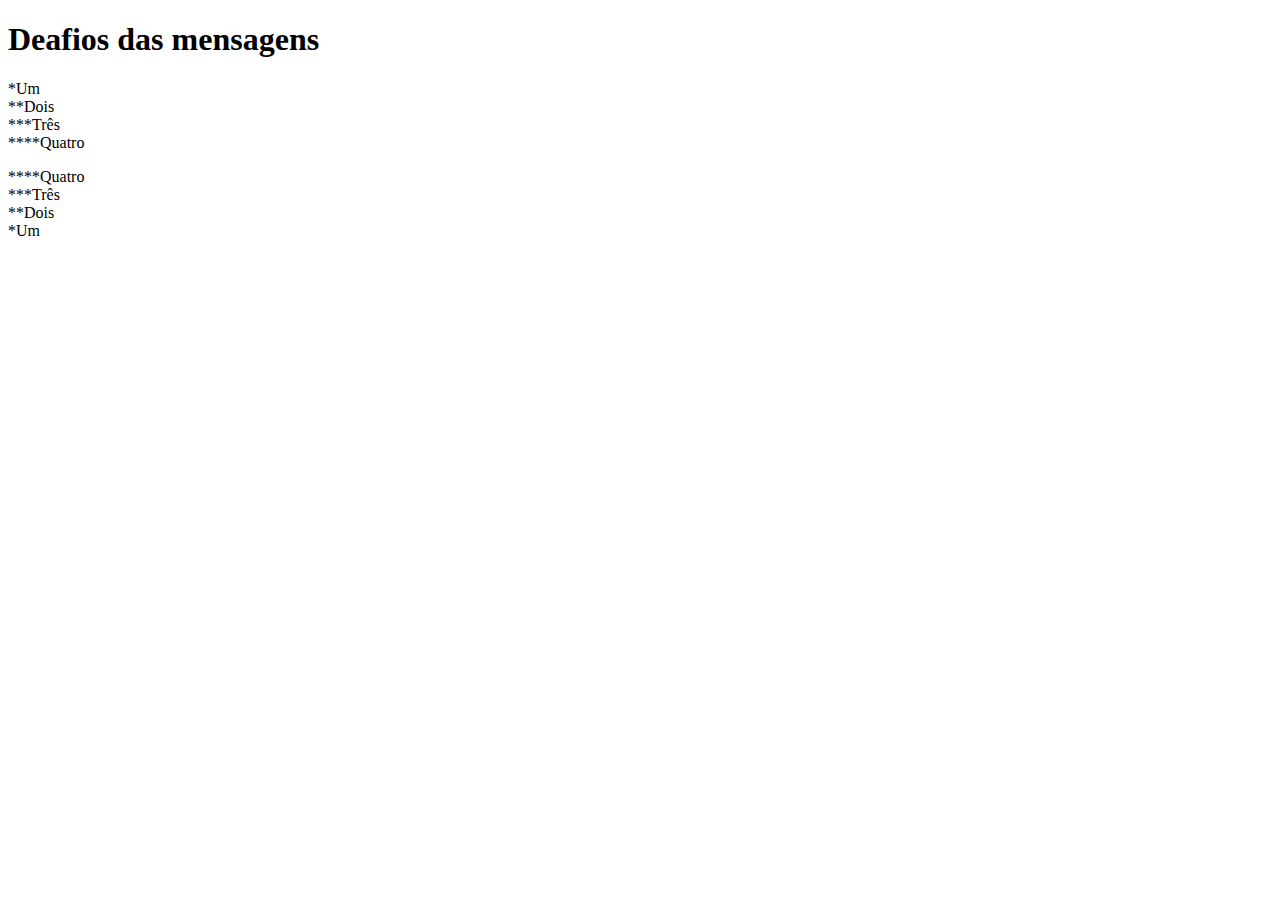
<file: desafio001/index.html>
<!DOCTYPE html>
<html lang="pt-br">

<head>
    <meta charset="UTF-8">
    <meta name="viewport" content="width=device-width, initial-scale=1.0">
    <title>Desafio 01</title>
</head>

<body>
    <h1>Deafios das mensagens</h1>
    <p>*Um <br> **Dois <br> ***Três <br>****Quatro</p>
    <p>****Quatro <br>***Três <br>**Dois <br>*Um</p>
</body>

</html>
</file>
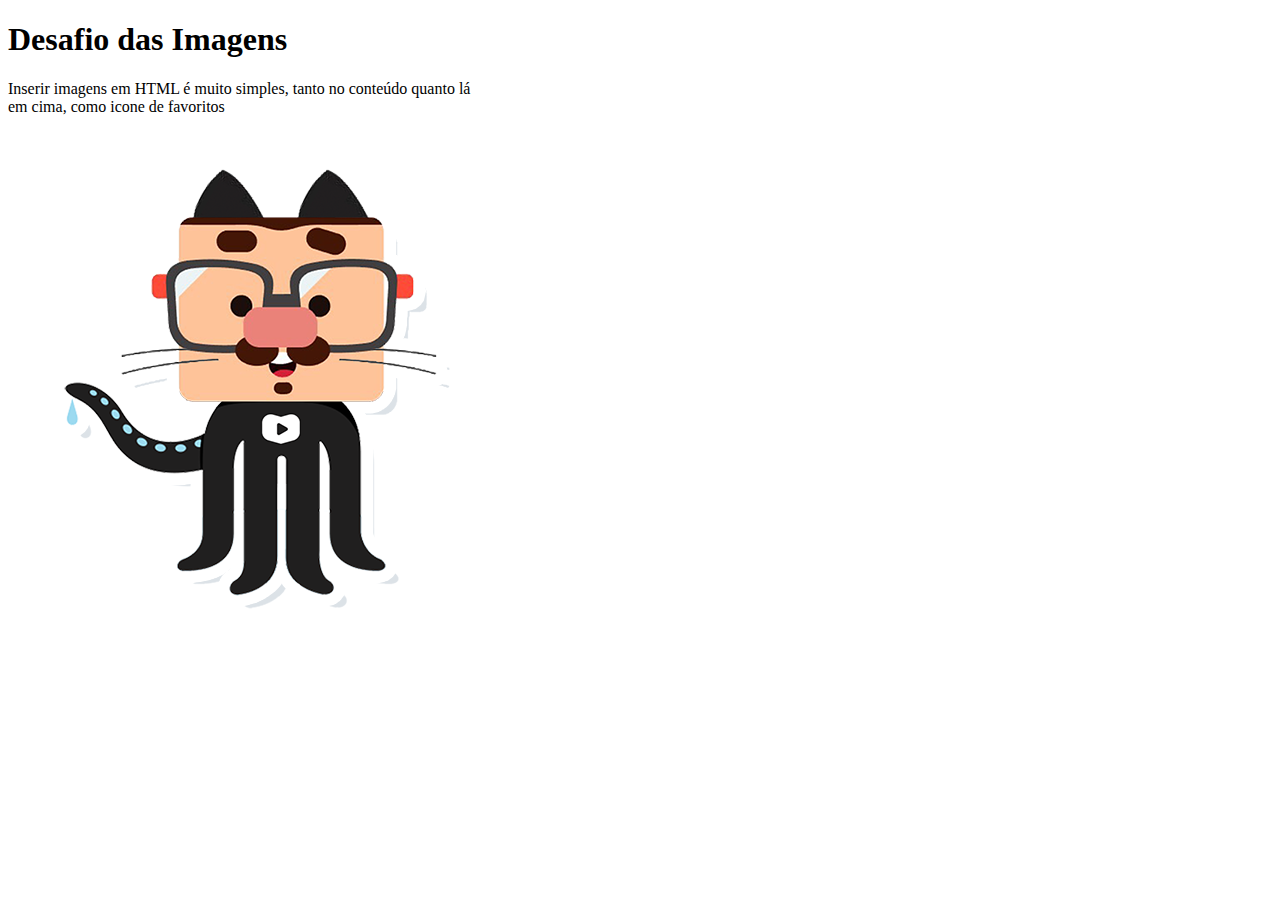
<file: desafio002/index.html>
<!DOCTYPE html>
<html lang="pt-br">

<head>
    <meta charset="UTF-8">
    <meta name="viewport" content="width=device-width, initial-scale=1.0">
    <title>Desafio002</title>
    <link rel="shortcut icon" href="./imagens/favicon.ico" type="image/x-icon">
</head>

<body>
    <h1>Desafio das Imagens</h1>
    <p>Inserir imagens em HTML é muito simples, tanto no conteúdo quanto lá <br> em cima, como icone de favoritos</p>
    <img src="./imagens/github-g.png" alt="Imagem do polvo guanabara">
</body>

</html>
</file>
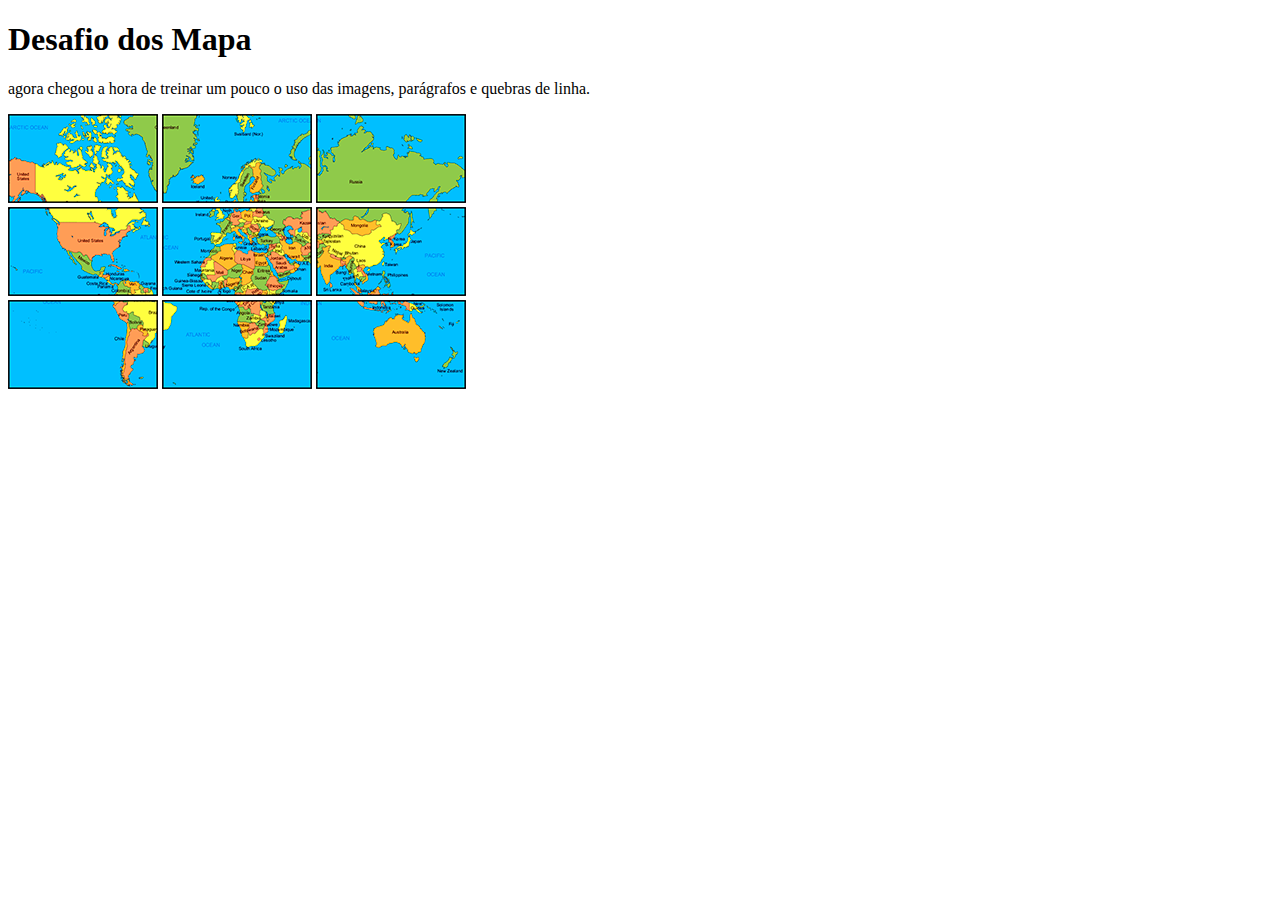
<file: desafio003/index.html>
<!DOCTYPE html>
<html lang="pt-br">
    
<head>
    <meta charset="UTF-8">
    <meta name="viewport" content="width=device-width, initial-scale=1.0">
    <title>Desafio003</title>
</head>

<body>
    <h1>Desafio dos Mapa</h1>
    <p>agora chegou a hora de treinar um pouco o uso das imagens, parágrafos e quebras de linha.</p>
    <p><img src="./imagens/mapa03.png" alt="1º da primeira linha"> <img src="./imagens/mapa07.png" alt="2º da priemira linha"> <img src="./imagens/mapa05.png" alt="3º da primeira linha"> <br> <img src="./imagens/mapa09.png" alt="1º da segunda linha"> <img src="./imagens/mapa01.png" alt="2º da segunda linha"> <img src="./imagens/mapa08.png" alt="3º da segunda linha"> <br> <img src="./imagens/mapa06.png" alt="1º terceira linha"> <img src="./imagens/mapa02.png" alt="2º terceira linha"> <img src="./imagens/mapa04.png" alt="3º terceira linha"></p>
   
</body>

</html>
</file>
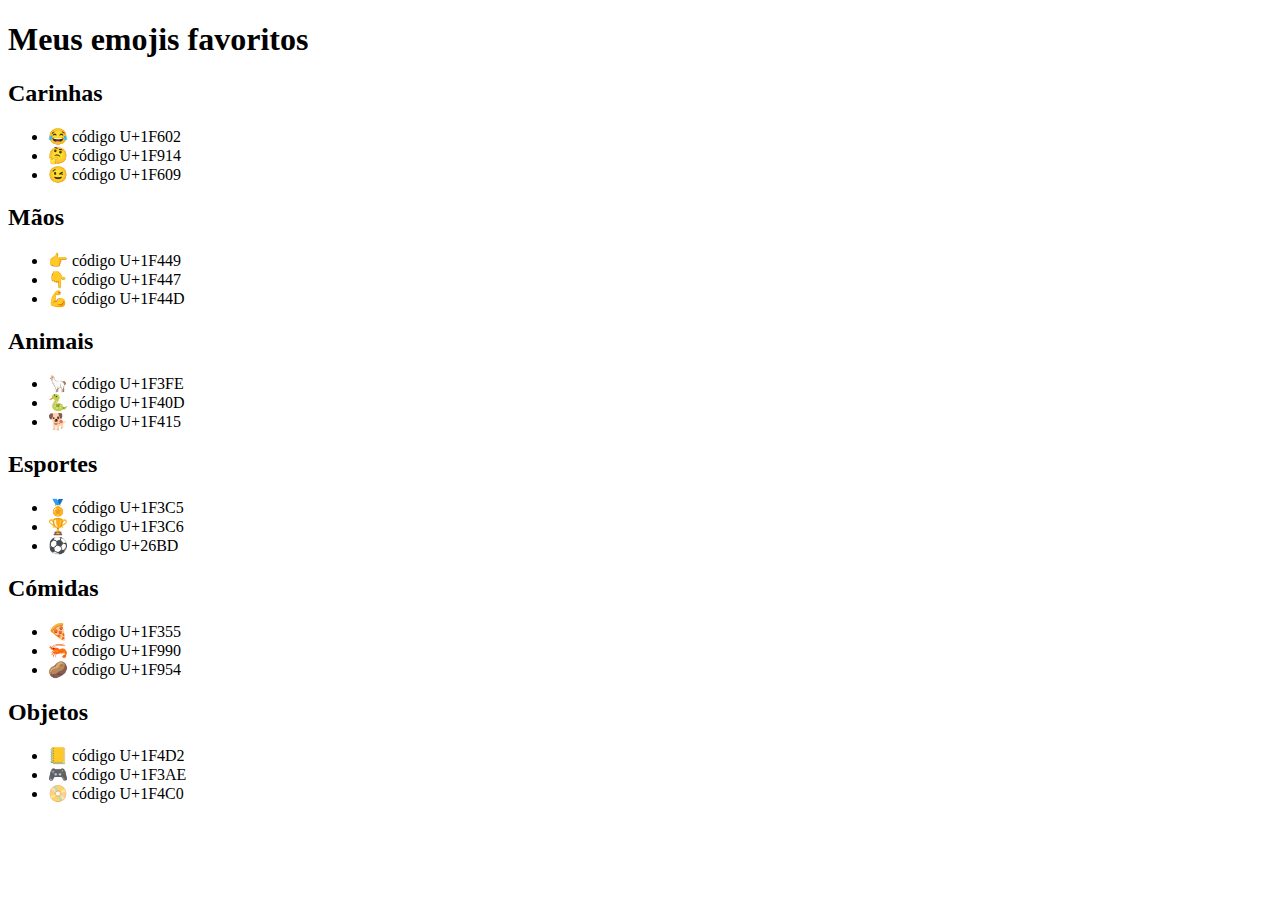
<file: desafio004/index.html>
<!DOCTYPE html>
<html lang="pt-br">

<head>
    <meta charset="UTF-8">
    <meta name="viewport" content="width=device-width, initial-scale=1.0">
    <title>Desafio004</title>
</head>

<body>
    <h1>Meus emojis favoritos</h1>
    <h2>Carinhas</h2>
    <ul type="disc">
        <li>&#x1F602; código U+1F602</li>
        <li>&#x1F914; código U+1F914</li>
        <li>&#x1F609; código U+1F609</li>
    </ul>

    <h2>Mãos</h2>
    <ul type="disc">
        <li>&#x1F449; código U+1F449</li>
        <li>&#x1F447; código U+1F447</li>
        <li>&#x1F4AA; código U+1F44D</li>
    </ul>

    <h2>Animais</h2>
    <ul type="disc">
        <li>&#x1F999; código U+1F3FE</li>
        <li>&#x1F40D; código U+1F40D</li>
        <li>&#x1F415; código U+1F415</li>
    </ul>

    <h2>Esportes</h2>
    <ul type="disc">
        <li>&#x1F3C5; código U+1F3C5</li>
        <li>&#x1F3C6; código U+1F3C6</li>
        <li>&#x26BD; código U+26BD</li>
    </ul>

    <h2>Cómidas</h2>
    <ul type="disc">
        <li>&#x1F355; código U+1F355</li>
        <li>&#x1F990; código U+1F990</li>
        <li>&#x1F954; código U+1F954</li>
    </ul>

    <h2>Objetos</h2>
    <ul type="disc">
        <li>&#x1F4D2; código U+1F4D2</li>
        <li>&#x1F3AE; código U+1F3AE</li>
        <li>&#x1F4C0; código U+1F4C0</li>
    </ul>
</body>

</html>
</file>
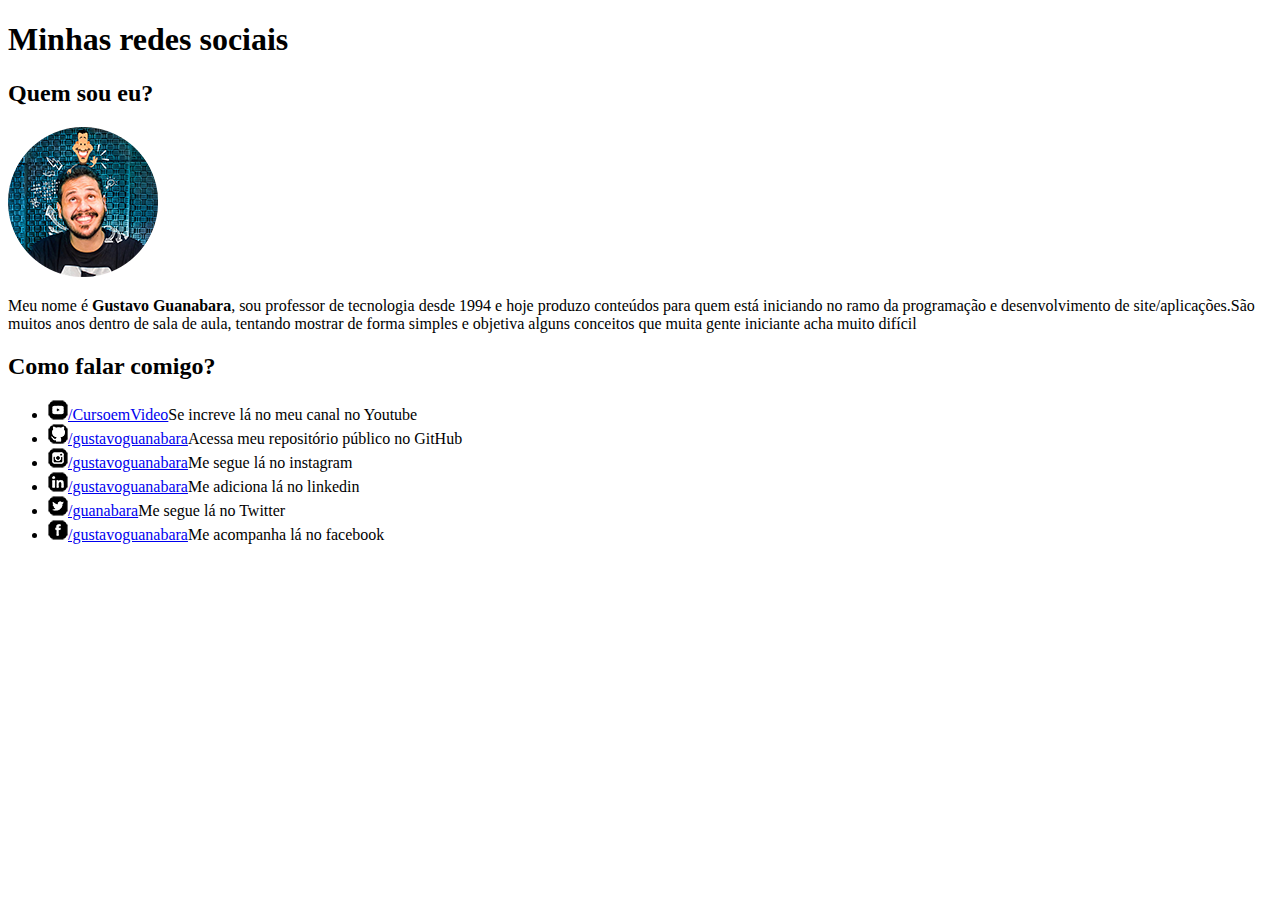
<file: desafio005/index.html>
<!DOCTYPE html>
<html lang="pt-br">

<head>
    <meta charset="UTF-8">
    <meta name="viewport" content="width=device-width, initial-scale=1.0">
    <title>Desafio005</title>
</head>

<body>
    <h1>Minhas redes sociais</h1>
    <h2>Quem sou eu?</h2>
    <p><img src="./imagens/foto-perfil-guanabara.png" alt="Foto do guanabara"></p>
    <p>Meu nome é <strong>Gustavo Guanabara</strong>, sou professor de tecnologia desde 1994 e hoje produzo conteúdos para quem está iniciando no ramo da programação e desenvolvimento de site/aplicações.São muitos anos dentro de sala de aula, tentando mostrar de forma simples e objetiva alguns conceitos que muita gente iniciante acha muito difícil</p>
    
    <h2>Como falar comigo?</h2>
    <p>
        <ul type="disc">
            <li><img src="./imagens/icone-youtube.png" alt="icone do yotube"><a href="https://www.youtube.com/@CursoemVideo" target="_blank">/CursoemVideo</a>Se increve lá no meu canal no Youtube</li>
            <li><img src="./imagens/icone-github.png" alt="icone github"><a href="https://github.com/gustavoguanabara" target="_blank">/gustavoguanabara</a>Acessa meu repositório público no GitHub</li>
            <li><img src="./imagens/icone-instagram.png" alt="Icone icone-instagram"><a href="https://www.instagram.com/gustavoguanabara/" target="_blank">/gustavoguanabara</a>Me segue lá no instagram</li>
            <li><img src="./imagens/icone-linkedin.png" alt="icone linkedin"><a href="https://www.linkedin.com/in/guanabara/?originalSubdomain=br" target="_blank">/gustavoguanabara</a>Me adiciona lá no linkedin</li>
            <li><img src="./imagens/icone-twitter.png" alt="icone twitter"><a href="https://twitter.com/guanabara" target="_blank">/guanabara</a>Me segue lá no Twitter</li>
            <li><img src="imagens/icone-facebook.png" alt="icone facebbok"><a href="https://www.facebook.com/gustavoguanabara/?locale=pt_BR" target="_blank">/gustavoguanabara</a>Me acompanha lá no facebook</li>
        </ul>
    </p>
</body>

</html>
</file>
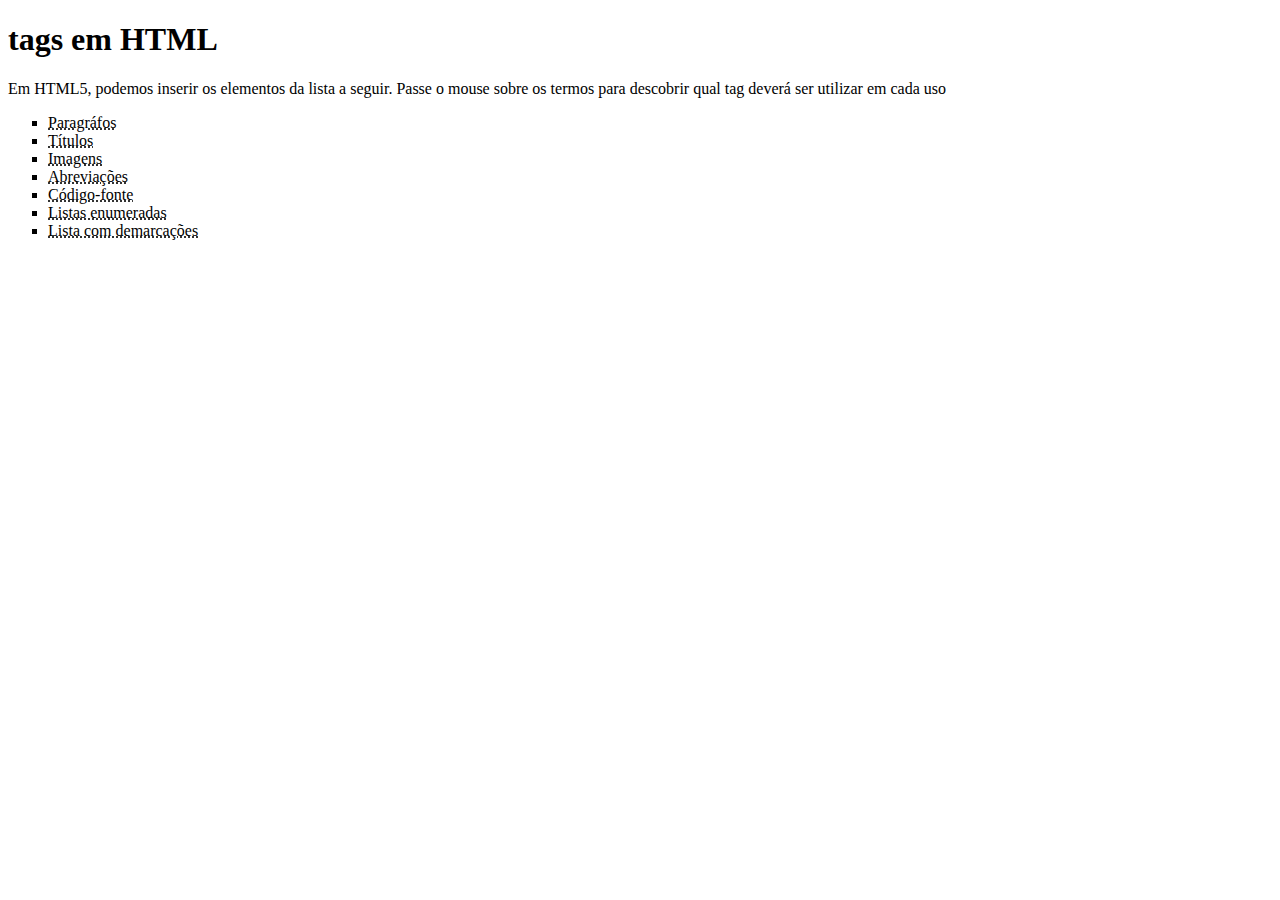
<file: desafio006/index.html>
<!DOCTYPE html>
<html lang="pt-br">

<head>
    <meta charset="UTF-8">
    <meta name="viewport" content="width=device-width, initial-scale=1.0">
    <title>Desafio006</title>
</head>

<body>
    <h1>tags em HTML</h1>
    <p>Em HTML5, podemos inserir os elementos da lista a seguir. Passe o mouse sobre os termos para descobrir qual tag deverá ser utilizar em cada uso</p>
    <ul type="square">
        <li><abbr title="Usa a tag &lt;p&gt;">Paragráfos</abbr></li>
        <li><abbr title="Usa a tag &lt;h1&gt;">Títulos</abbr></li>
        <li><abbr title="Usa a tag &lt;img&gt;">Imagens</abbr></li>
        <li><abbr title="Usa a tag &lt;abbr&gt;">Abreviações</abbr></li>
        <li><abbr title="Usa a tag &lt;!DOCTYPE html">Código-fonte</abbr></li>
        <li><abbr title="Usa a tag &lt;ol&gt;">Listas enumeradas</abbr></li>
        <li><abbr title="Usa a tag &lt;ul&gt;">Lista com demarcações</abbr></li>
    </ul>
</body>
</html>
</file>
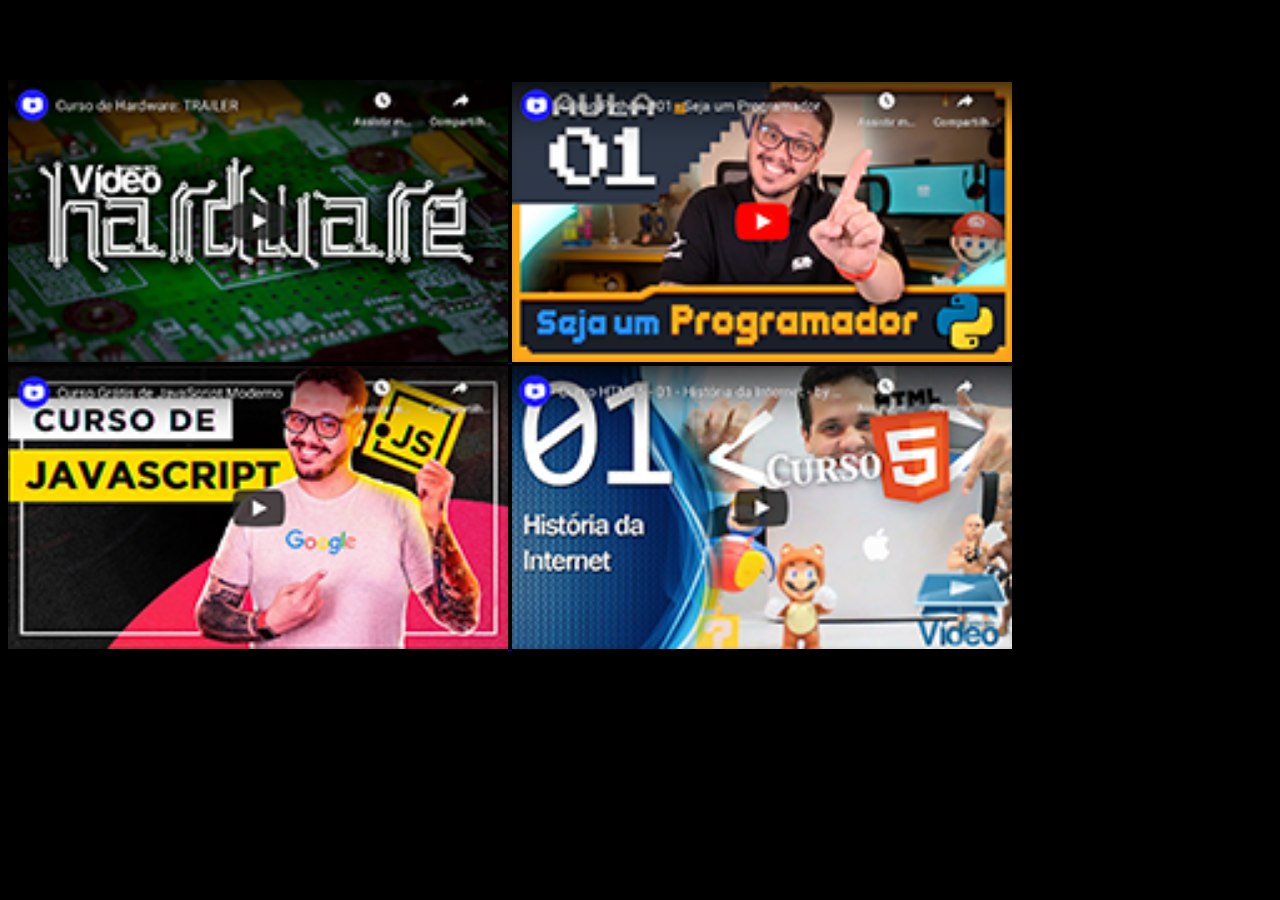
<file: desafio008/index.html>
<!DOCTYPE html>
<html lang="pt-br">
<link rel="stylesheet" href="style.css">

<head>
    <meta charset="UTF-8">
    <meta name="viewport" content="width=device-width, initial-scale=1.0">
    <title>Desafio008</title>
    <link rel="shortcut icon" href="./favicon/favicon.png" type="image/x-icon">
</head>

<body>
    <h1>Vídeos legais para assistir</h1>
    <a href="about.html">
        <img src="poster/thumb-hardware.png" alt="thumb de hardware" width="500">
    </a>
    <a href="./about2.html">
        <img src="./poster/thumb-python.png" alt="thumb de python" width="500">
    </a>
    <br>
    <a href="./about3.html">
        <img src="./poster/thumb-js.png" alt="thumb javascript" width="500">
    </a>
    <a href="./about4.html">
        <img src="poster/thumb-html.png" alt="thumb html" width="500">
    </a>
</body>
</html>
</file>
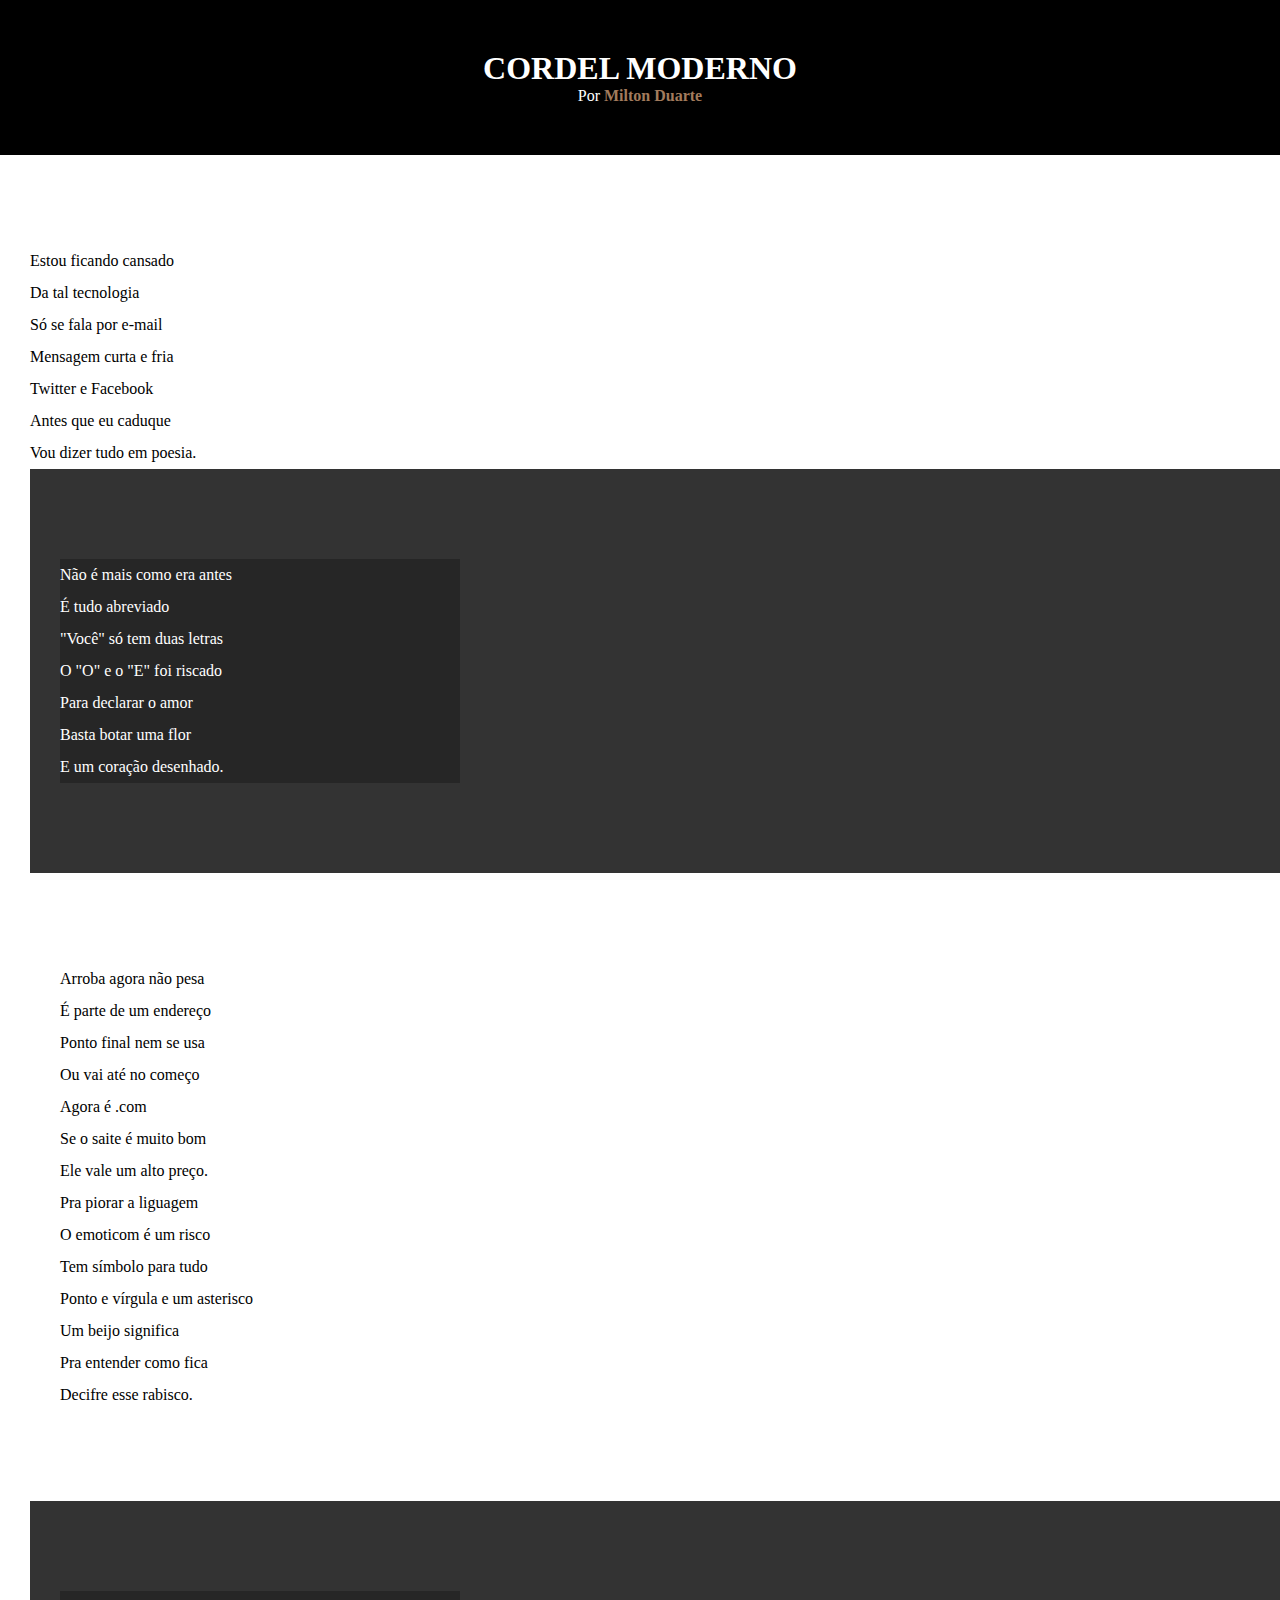
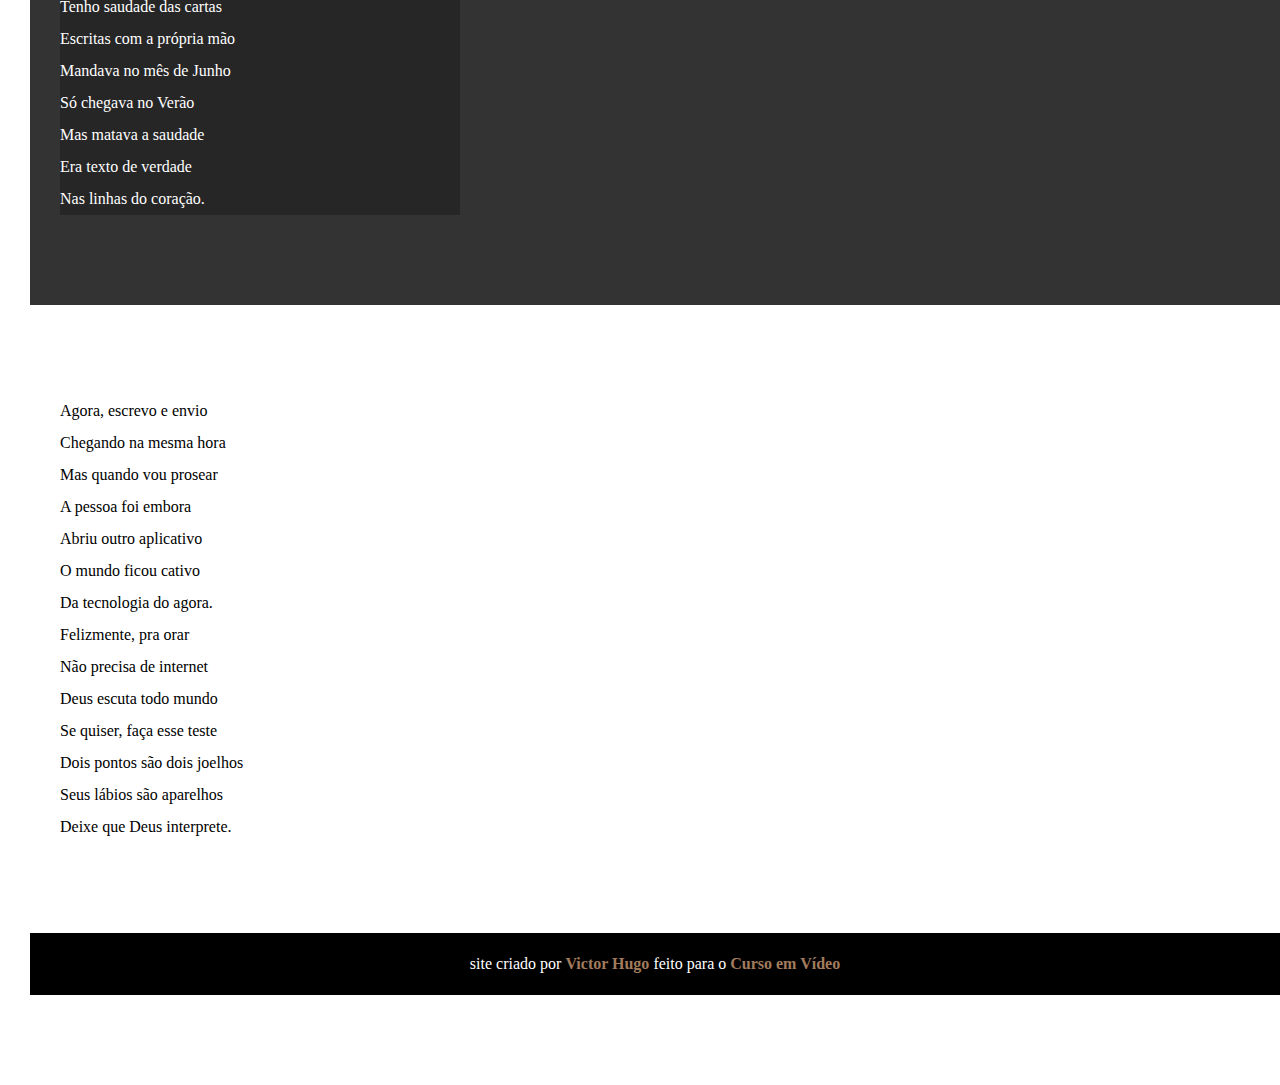
<file: desafio012/index.html>
<!DOCTYPE html>
<html lang="pt-br">

<head>
    <meta charset="UTF-8">
    <meta name="viewport" content="width=device-width, initial-scale=1.0">
    <title>Cordel Moderno</title>
    <link rel="stylesheet" href="estilos/style.css">
</head>

<body>
    <header>
        <h1>
            Cordel Moderno
        </h1>
        <p>
        Por <a href="https://www.recantodasletras.com.br/poesias/3186743" target="_blank">Milton Duarte</a>
        </p>
    </header>

    <section class="normal">
        <p>
            Estou ficando cansado <br>
            Da tal tecnologia <br>
            Só se fala por e-mail <br>
            Mensagem curta e fria <br>
            Twitter e Facebook <br>
            Antes que eu caduque <br>
            Vou dizer tudo em poesia.
        </p>
    </secetion>

    <section class="imagem">
        <p>
            Não é mais como era antes <br>
            É tudo abreviado <br>
            "Você" só tem duas letras <br>
            O "O" e o "E" foi riscado <br>
            Para declarar o amor <br>
            Basta botar uma flor <br>
            E um coração desenhado.
        </p>
    </section>

    <section class="normal">
        <p>
            Arroba agora não pesa <br>
            É parte de um endereço <br>
            Ponto final nem se usa <br>
            Ou vai até no começo <br>
            Agora é .com <br>
            Se o saite é muito bom <br>
            Ele vale um alto preço.
        </p>
        
        <p>
            Pra piorar a liguagem <br>
            O emoticom é um risco <br>
            Tem símbolo para tudo <br>
            Ponto e vírgula e um asterisco <br>
            Um beijo significa <br>
            Pra entender como fica <br>
            Decifre esse rabisco.
        </p>
    </section>

    <section class="imagem">
        <p>
            Tenho saudade das cartas <br>
            Escritas com a própria mão <br>
            Mandava no mês de Junho <br>
            Só chegava no Verão <br>
            Mas matava a saudade <br>
            Era texto de verdade <br>
            Nas linhas do coração.
        </p>
    </section>

    <section class="normal">
        <p>
            Agora, escrevo e envio <br>
            Chegando na mesma hora <br>
            Mas quando vou prosear <br>
            A pessoa foi embora <br>
            Abriu outro aplicativo <br>
            O mundo ficou cativo <br>
            Da tecnologia do agora.
        </p>
        
        <p>
            Felizmente, pra orar <br>
            Não precisa de internet <br>
            Deus escuta todo mundo <br>
            Se quiser, faça esse teste <br>
            Dois pontos são dois joelhos <br>
            Seus lábios são aparelhos <br>
            Deixe que Deus interprete.
        </p>
    </section>

<footer>
    <p>site criado por <a href="https://github.com/VictordevHugo" target="_blank">Victor Hugo</a> feito para o <a href="https://www.cursoemvideo.com" target="_blank">Curso em Vídeo</a></p>
</footer>

</body>
</html>
</file>
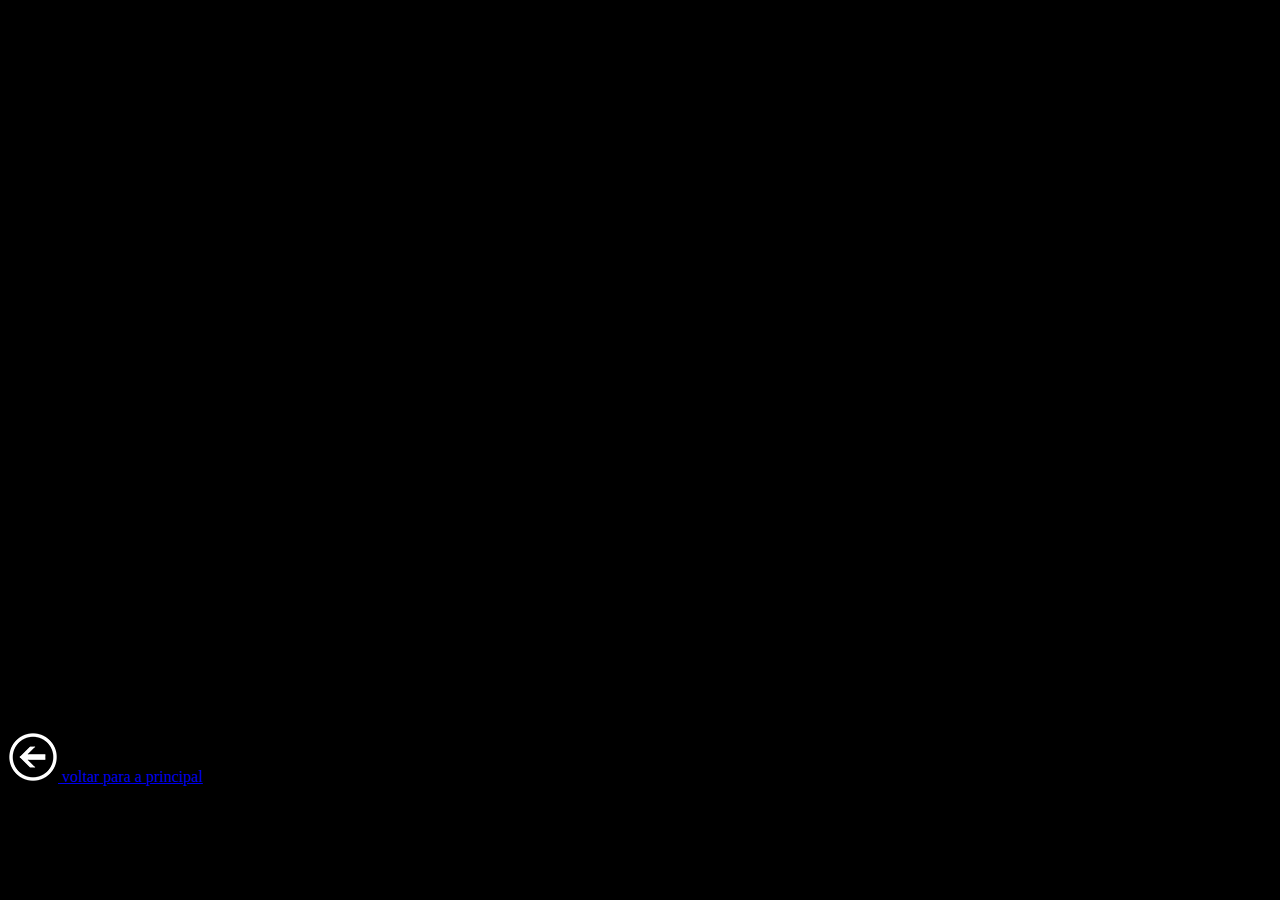
<file: desafio008/about.html>
<!DOCTYPE html>
<html lang="pt-br">

<head>
    <meta charset="UTF-8">
    <meta name="viewport" content="width=device-width, initial-scale=1.0">
    <title>Document</title>
    <link rel="stylesheet" href="style.css">
    <link rel="shortcut icon" href="./favicon/favicon.png" type="image/x-icon">
</head>

<body>
    <iframe width="1080" height="720" src="https://www.youtube.com/embed/zpK_MqEMgu4?si=mS3JbMGAIo363et8" title="YouTube video player" frameborder="0" allow="accelerometer; autoplay; clipboard-write; encrypted-media; gyroscope; picture-in-picture; web-share" allowfullscreen></iframe>
<br>
<a href="index.html">
    <img src="./iconevoltar/voltar.png" alt="icone para voltar"> voltar para a principal
</a>
</body>
</html>
</file>
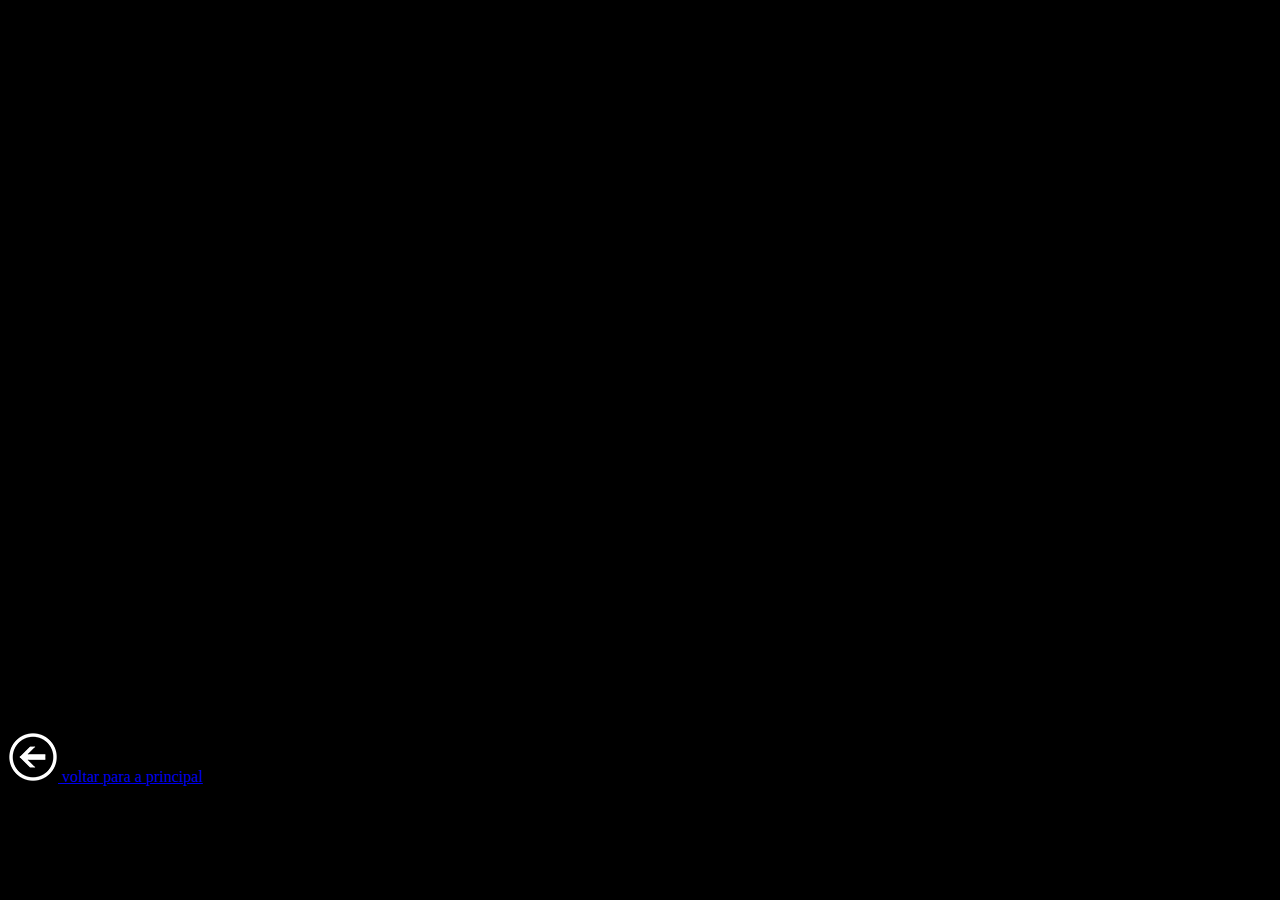
<file: desafio008/about2.html>
<!DOCTYPE html>
<html lang="en">

<head>
    <meta charset="UTF-8">
    <meta name="viewport" content="width=device-width, initial-scale=1.0">
    <title>Javascript</title>
    <link rel="stylesheet" href="style.css">
    <link rel="shortcut icon" href="./favicon/favicon.png" type="image/x-icon">
</head>

<body>
    <iframe width="1080" height="720" src="https://www.youtube.com/embed/S9uPNppGsGo?si=SRa_i2GvV7fQtxX0" title="YouTube video player" frameborder="0" allow="accelerometer; autoplay; clipboard-write; encrypted-media; gyroscope; picture-in-picture; web-share" allowfullscreen></iframe>
    <br>
    <a href="index.html">
        <img src="./iconevoltar/voltar.png" alt="icone para voltar">
        voltar para a principal
    </a>
</body>
</html>
</file>
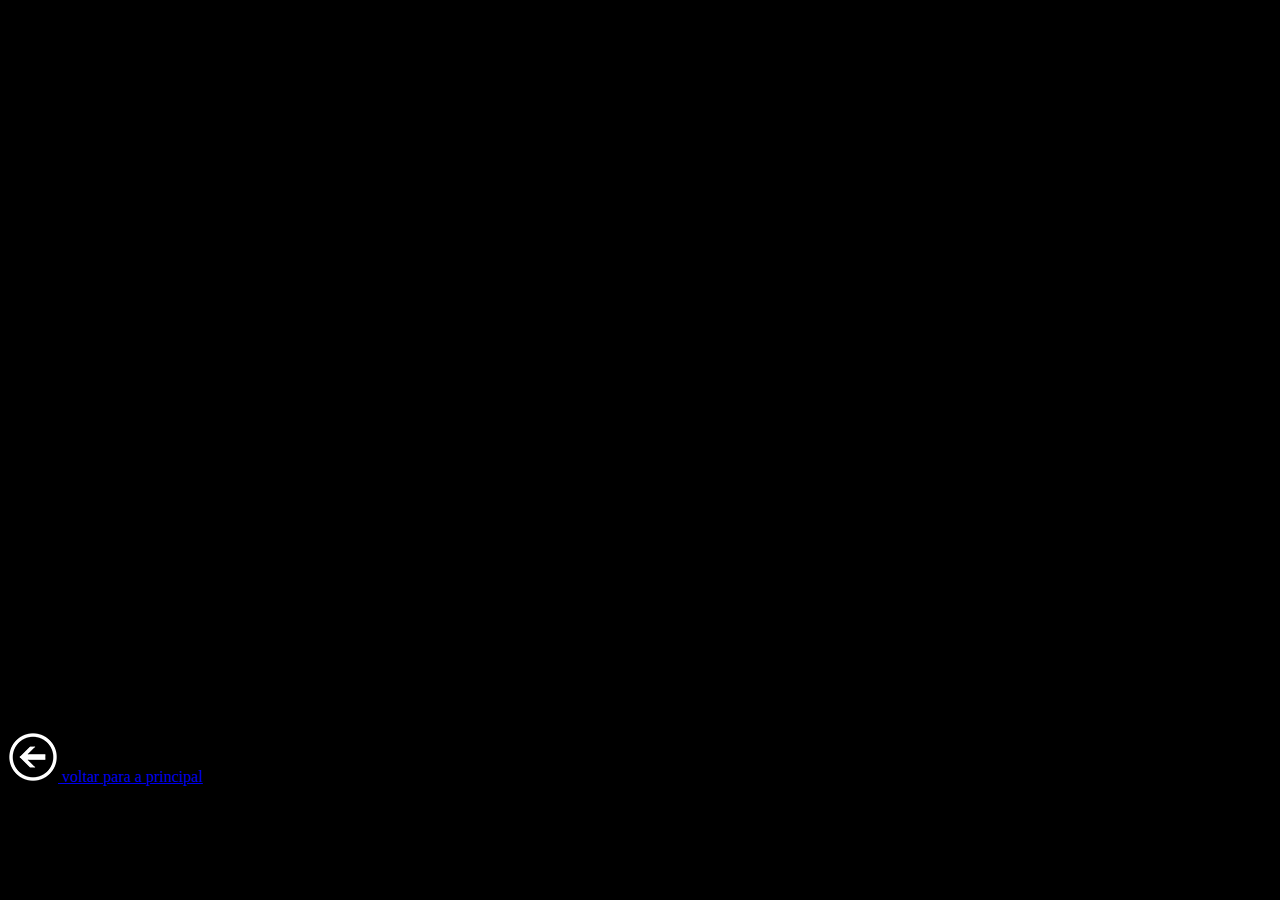
<file: desafio008/about3.html>
<!DOCTYPE html>
<html lang="en">

<head>
    <meta charset="UTF-8">
    <meta name="viewport" content="width=device-width, initial-scale=1.0">
    <title>Document</title>
    <link rel="stylesheet" href="style.css">
</head>
<body>
    <iframe width="1080" height="720" src="https://www.youtube.com/embed/BXqUH86F-kA?si=460wsajfpfvS_UAZ" title="YouTube video player" frameborder="0" allow="accelerometer; autoplay; clipboard-write; encrypted-media; gyroscope; picture-in-picture; web-share" allowfullscreen></iframe>
    <br>
    <a href="./index.html">
        <img src="iconevoltar/voltar.png" alt="icone para voltar">
        voltar para a principal
    </a>
</body>
</html>
</file>
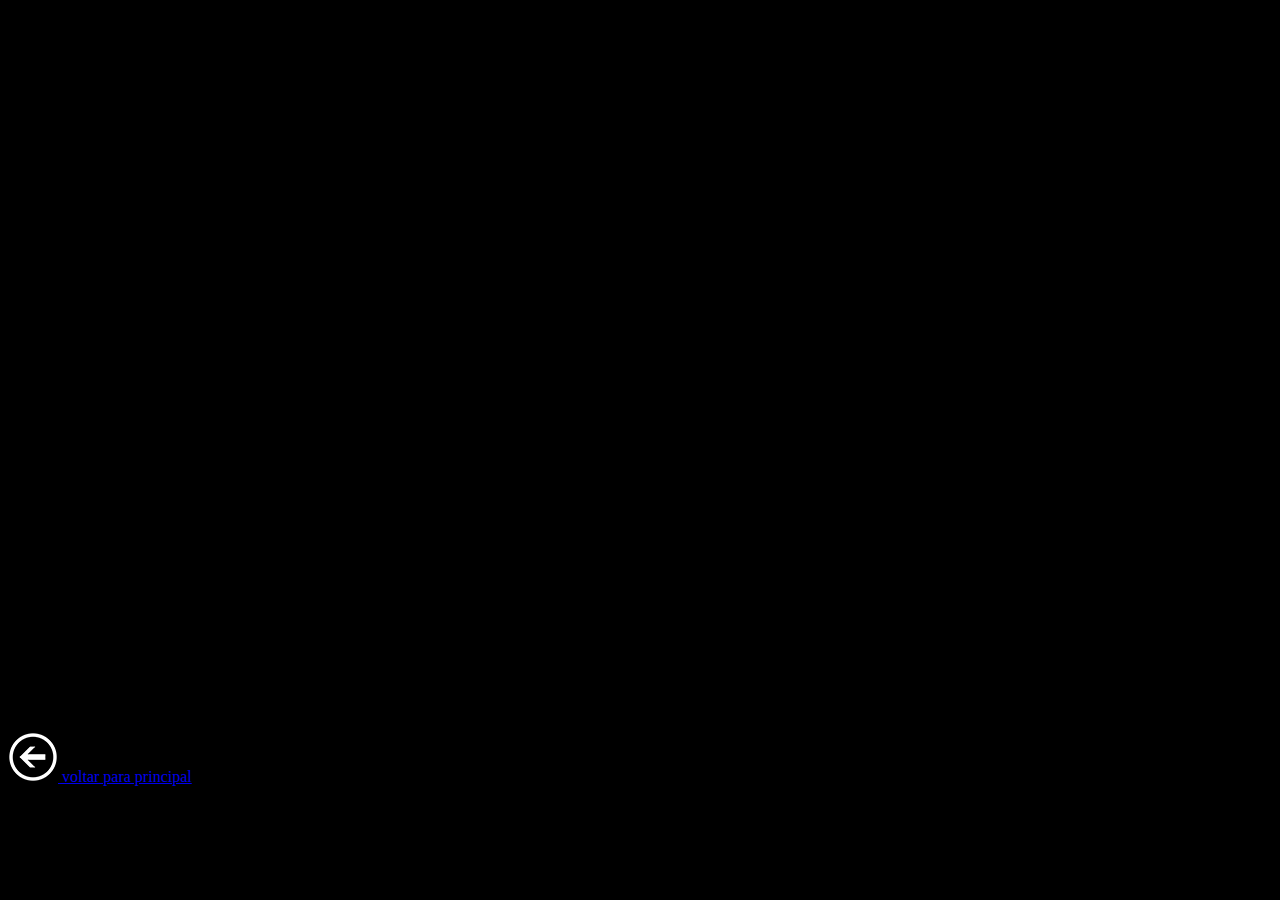
<file: desafio008/about4.html>
<!DOCTYPE html>
<html lang="en">

<head>
    <meta charset="UTF-8">
    <meta name="viewport" content="width=device-width, initial-scale=1.0">
    <title>HTML5 e CSS</title>
    <link rel="stylesheet" href="style.css">
    <link rel="shortcut icon" href="./favicon/favicon.png" type="image/x-icon">

</head>

<body>
    <iframe width="1080" height="720" src="https://www.youtube.com/embed/Ejkb_YpuHWs?si=IEl8HAJLY2wafg6L" title="YouTube video player" frameborder="0" allow="accelerometer; autoplay; clipboard-write; encrypted-media; gyroscope; picture-in-picture; web-share" allowfullscreen></iframe>
    <br>
    <a href="./index.html">
        <img src="iconevoltar/voltar.png" alt="icone para voltar">
        voltar para principal
    </a>
</body>
</html>
</file>
<file: desafio008/style.css>
body {
    background-color: black;
}
</file>
<file: desafio012/estilos/style.css>
@charset "UTF-8";

* {
    margin: 0px;
    padding: 0px;
}

:root {
    --cor01: black;
    --cor02: white;
}

html, body {
    min-width: 100vh;
    background-color: darkgray;
}

header {
    background-color: var(--cor01);
    color: var(--cor02);
    text-align: center;
}

header > h1 {
    padding-top: 50px;
    text-transform: uppercase;
}

header > p {
    padding-bottom: 50px;
}

a {
    color: #A27B5C;
    text-decoration: none;
    font-weight: bolder;
}

a:hover {
    text-decoration: underline;
}

header a:hover, footer a:hover{
    text-decoration: underline;
}

section {
    padding-top: 10vh;
    padding-bottom: 10vh;
    line-height: 2em;
    padding-left: 30px;
}

.normal {
    background-color: var(--cor02);
    color: var(--cor01);
}

.imagem {
    background-color: rgb(51, 51, 51);
    color: var(--cor02);
}

.imagem > p {
    width: 400px;
    background-color: rgba(0, 0, 0, 0.253);
}

footer {
    background-color: var(--cor01);
    color: var(--cor02);
    text-align: center;
    padding: 15px;
}
</file>
